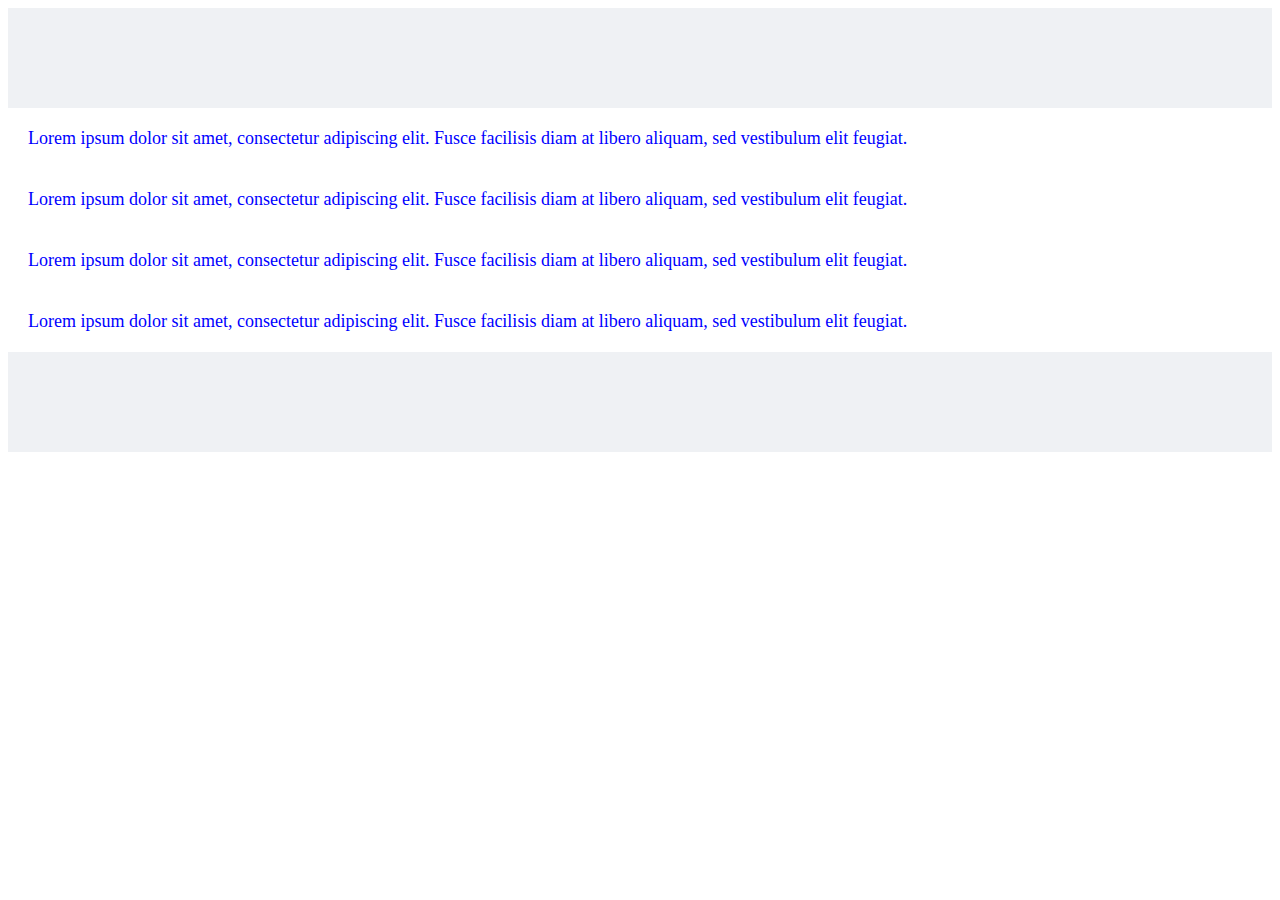
<file: index.html>
<!doctype html>
<html lang="en">
  <head>
    <!-- Required meta tags -->
    <meta charset="utf-8">
    <meta name="viewport" content="width=device-width, initial-scale=1, shrink-to-fit=no">

    <!-- Bootstrap CSS -->
    <link rel="stylesheet" href="https://cdn.jsdelivr.net/npm/bootstrap@4.6.2/dist/css/bootstrap.min.css" integrity="sha384-xOolHFLEh07PJGoPkLv1IbcEPTNtaed2xpHsD9ESMhqIYd0nLMwNLD69Npy4HI+N" crossorigin="anonymous">
    
    <link rel="stylestreet" href="assets/css/style.css">
    
    <title>Hello, world!</title>
  </head>
  <body>
    <!-- <div class="container" style="background: orange;">Nội dung</div> -->

    <!-- <div class="container-fluid" style="background: orange;">Nội dung</div> -->
    <!-- <h1>Hello, world!</h1> -->

    <style>
        .section-2 {
            background: #eff1f4;
            padding: 100px 0;
        }
        .section-2 .inner-box {
            background: #fff;
            padding: 20px;
            font-size: 18px;
            color: blue;
        }
    </style>

    <div class="section-2">
        <div class="container-fluid">
            <div class="row">
                <div class="col-xl-3 col-lg-4 col-md-6 col-sm-6 col-12">
                    <div class="inner-box">
                        Lorem ipsum dolor sit amet, consectetur adipiscing elit. Fusce facilisis diam at libero aliquam, sed vestibulum elit feugiat.
                    </div>
                </div>
                <div class="col-xl-3 col-lg-4 col-md-6 col-sm-6 col-12">
                    <div class="inner-box">
                        Lorem ipsum dolor sit amet, consectetur adipiscing elit. Fusce facilisis diam at libero aliquam, sed vestibulum elit feugiat.
                    </div>
                </div>
                <div class="col-xl-3 col-lg-4 col-md-6 col-sm-6 col-12">
                    <div class="inner-box">
                        Lorem ipsum dolor sit amet, consectetur adipiscing elit. Fusce facilisis diam at libero aliquam, sed vestibulum elit feugiat.
                    </div>
                </div>
                <div class="col-xl-3 col-lg-4 col-md-6 col-sm-6 col-12">
                    <div class="inner-box">
                        Lorem ipsum dolor sit amet, consectetur adipiscing elit. Fusce facilisis diam at libero aliquam, sed vestibulum elit feugiat.
                    </div>
                </div>
            </div>
        </div>
    </div>

    <!-- Optional JavaScript; choose one of the two! -->

    <!-- Option 1: jQuery and Bootstrap Bundle (includes Popper) -->
    <script src="https://cdn.jsdelivr.net/npm/jquery@3.5.1/dist/jquery.slim.min.js" integrity="sha384-DfXdz2htPH0lsSSs5nCTpuj/zy4C+OGpamoFVy38MVBnE+IbbVYUew+OrCXaRkfj" crossorigin="anonymous"></script>
    <script src="https://cdn.jsdelivr.net/npm/bootstrap@4.6.2/dist/js/bootstrap.bundle.min.js" integrity="sha384-Fy6S3B9q64WdZWQUiU+q4/2Lc9npb8tCaSX9FK7E8HnRr0Jz8D6OP9dO5Vg3Q9ct" crossorigin="anonymous"></script>

    <!-- Option 2: Separate Popper and Bootstrap JS -->
    <!--
    <script src="https://cdn.jsdelivr.net/npm/jquery@3.5.1/dist/jquery.slim.min.js" integrity="sha384-DfXdz2htPH0lsSSs5nCTpuj/zy4C+OGpamoFVy38MVBnE+IbbVYUew+OrCXaRkfj" crossorigin="anonymous"></script>
    <script src="https://cdn.jsdelivr.net/npm/popper.js@1.16.1/dist/umd/popper.min.js" integrity="sha384-9/reFTGAW83EW2RDu2S0VKaIzap3H66lZH81PoYlFhbGU+6BZp6G7niu735Sk7lN" crossorigin="anonymous"></script>
    <script src="https://cdn.jsdelivr.net/npm/bootstrap@4.6.2/dist/js/bootstrap.min.js" integrity="sha384-+sLIOodYLS7CIrQpBjl+C7nPvqq+FbNUBDunl/OZv93DB7Ln/533i8e/mZXLi/P+" crossorigin="anonymous"></script>
    -->
  </body>
</html>
</file>
<file: assets/css/style.css>
.section-1{
    background: #f7fbf8;
    padding: 60px 0;
}
.section-1 .inner-box {
    margin: 15px 0;
}
.section-1 .inner-box i{
    color: #5cb774;
    font-size: 36px;
    margin-bottom: 20px;
}
.section-1 .inner-box .inner-title {
    font-size: 20px;
}
.section-1 .inner-box .inner-desc {
    font-size: 14px;
}

/* Section-2 */
.section-two .inner-image img {
    width: 100%;
    height: auto;
}
@media (max-width: 991.98px){
    .section-two .inner-left{
        order: 1;
    }
    .section-two .inner-content{
        margin-top: 30px;
    }
}
/* End section-2 */
</file>
